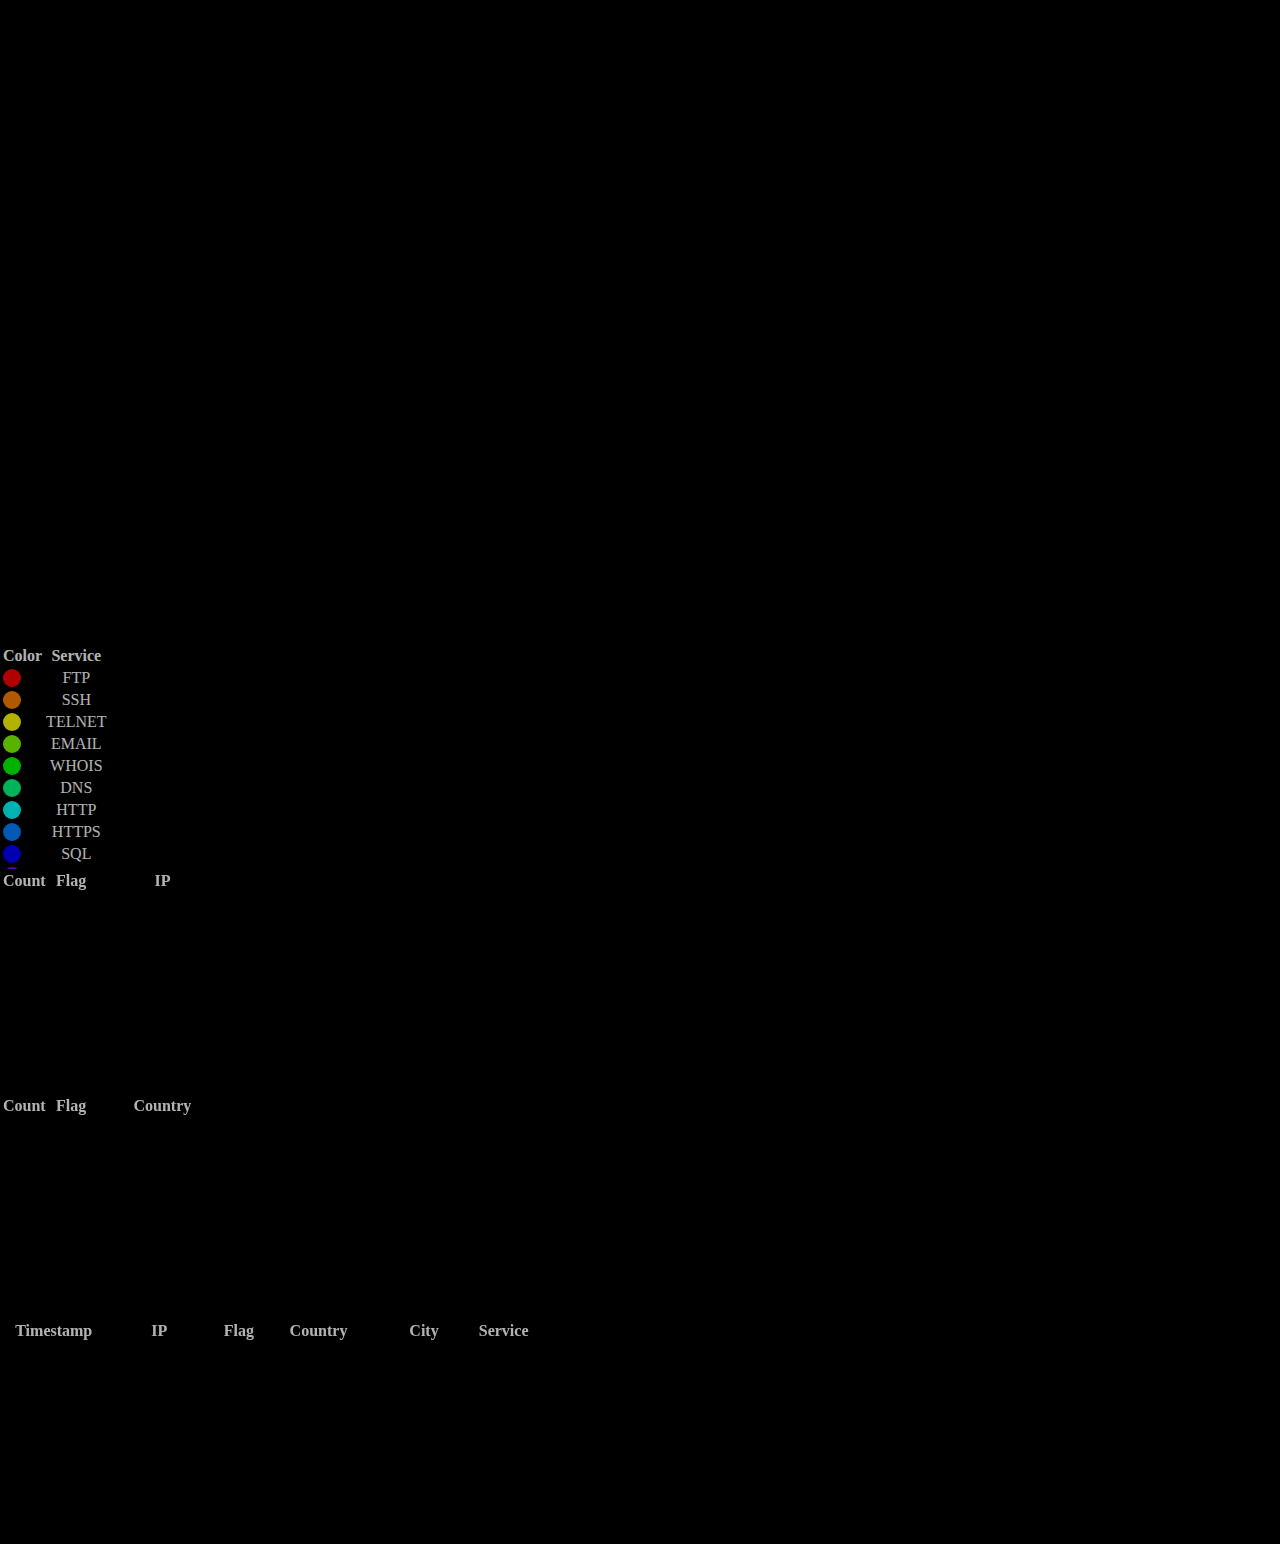
<file: AttackMap/index.html>
<!DOCTYPE html>
<html>
    <head>
        <meta charset="utf-8">
        <title>Attack Map</title>

        <!--SCRIPT LINKS-->
        <script src="http://d3js.org/d3.v3.min.js" charset="utf-8"></script>
        <script src="http://cdn.leafletjs.com/leaflet-0.7/leaflet.js"></script>
        <script src='https://api.mapbox.com/mapbox.js/v2.3.0/mapbox.js'></script>
        <script src='https://api.mapbox.com/mapbox.js/plugins/leaflet-fullscreen/v1.0.1/Leaflet.fullscreen.min.js'></script>

        <!--BOOTSTRAP JS LINKS-->
        <script src="https://code.jquery.com/jquery-1.12.0.min.js"></script>
        <script src="https://maxcdn.bootstrapcdn.com/bootstrap/3.3.6/js/bootstrap.min.js" integrity="sha384-0mSbJDEHialfmuBBQP6A4Qrprq5OVfW37PRR3j5ELqxss1yVqOtnepnHVP9aJ7xS" crossorigin="anonymous"></script>


        <!--CSS LINKS-->
        <link href='https://api.mapbox.com/mapbox.js/v2.3.0/mapbox.css' rel='stylesheet' />
        <link href='https://api.mapbox.com/mapbox.js/plugins/leaflet-fullscreen/v1.0.1/leaflet.fullscreen.css' rel='stylesheet' />
        <link href='index.css'rel='stylesheet'/>

        <!--BOOTSTRAP CSS LINKS-->
        <link href="https://maxcdn.bootstrapcdn.com/bootstrap/3.3.6/css/bootstrap.min.css" rel="stylesheet" integrity="sha384-1q8mTJOASx8j1Au+a5WDVnPi2lkFfwwEAa8hDDdjZlpLegxhjVME1fgjWPGmkzs7" crossorigin="anonymous">

    </head>
    <body>

        <div id="map"></div>

        <script type="text/javascript">

            var webSock = new WebSocket("ws:/127.0.0.1:8888/websocket");

            // link map
            L.mapbox.accessToken = "pk.eyJ1IjoibW1heTYwMSIsImEiOiJjaWgyYWU3NWQweWx2d3ltMDl4eGk5eWY1In0.9YoOkALPP7zaoim34ZITxw";
            var map = L.mapbox.map("map", "mmay601.p9if994e", {
                    center: [0, 0], // lat, long
                    zoom: 2
                    });

            // add full screen option
            L.control.fullscreen().addTo(map);

            // add hq coords
            var hqLatLng = new L.LatLng(37.3845, -122.0881);

            // add circle
            L.circle(hqLatLng, 110000, {
                color: 'red',
                fillColor: 'yellow',
                fillOpacity: 0.5,
                }).addTo(map);

            // Append <svg> to map
            var svg = d3.select(map.getPanes().overlayPane).append("svg")
                .attr("class", "leaflet-zoom-animated")
                .attr("width", window.innerWidth)
                .attr("height", window.innerHeight);

            // Append <g> to svg
            //var g = svg.append("g").attr("class", "leaflet-zoom-hide");

            function translateSVG() {
                var viewBoxLeft = document.querySelector("svg.leaflet-zoom-animated").viewBox.animVal.x;
                var viewBoxTop = document.querySelector("svg.leaflet-zoom-animated").viewBox.animVal.y;
                // Resizing width and height in case of window resize
                svg.attr("width", window.innerWidth);
                svg.attr("height", window.innerHeight);

                // Adding the ViewBox attribute to our SVG to contain it
                svg.attr("viewBox", function () {
                    return "" + viewBoxLeft + " " + viewBoxTop + " "  + window.innerWidth + " " + window.innerHeight;
                });
                // Adding the style attribute to our SVG to translate it
                svg.attr("style", function () {
                    return "transform: translate3d(" + viewBoxLeft + "px, " + viewBoxTop + "px, 0px);";
                });
            }

            function update() {
                translateSVG();
                // additional stuff
            }

            // Re-draw on reset, this keeps the markers where they should be on reset/zoom

            map.on("moveend", update);
            //update();

            function calcMidpoint(x1, y1, x2, y2, bend) {
                if(y2<y1 && x2<x1)
                {
                    var tmpy = y2;
                    var tmpx = x2;
                    x2 = x1;
                    y2 = y1;
                    x1 = tmpx;
                    y1 = tmpy;
                }
                else if(y2<y1) {
            	    y1 = y2 + (y2=y1, 0);
                }
                else if(x2<x1) {
            	    x1 = x2 + (x2=x1, 0);
                }

                var radian = Math.atan(-((y2-y1)/(x2-x1)));
                var r = Math.sqrt(x2-x1) + Math.sqrt(y2-y1);
                var m1 = (x1+x2)/2;
                var m2 = (y1+y2)/2;

                var min = 2.5, max = 7.5;
                //var min = 1, max = 7;
                var arcIntensity = parseFloat((Math.random() * (max - min) + min).toFixed(2));

                if (bend === true) {
            	    var a = Math.floor(m1 - r * arcIntensity * Math.sin(radian));
            	    var b = Math.floor(m2 - r * arcIntensity * Math.cos(radian));
                } else {
            	    var a = Math.floor(m1 + r * arcIntensity * Math.sin(radian));
            	    var b = Math.floor(m2 + r * arcIntensity * Math.cos(radian));
                }

                return {"x":a, "y":b};
            }

            function translateAlong(path) {
                var l = path.getTotalLength();
                return function(i) {
                    return function(t) {
                    // Put in try/catch because sometimes floating point is stupid..
                    try {
                        var p = path.getPointAtLength(t*l);
                        return "translate(" + p.x + "," + p.y + ")";
                    } catch(err){
                        console.log("Caught exception.");
                        return "ERROR";
                        }
                    }
                }
            }

            function handleTraffic(msg, srcPoint, hqPoint, srcLatLng) {
                var fromX = srcPoint['x'];
                var fromY = srcPoint['y'];
                var toX = hqPoint['x'];
                var toY = hqPoint['y'];
                var bendArray = [true, false];
                var bend = bendArray[Math.floor(Math.random() * bendArray.length)];

                lineData = [srcPoint, calcMidpoint(fromX, fromY, toX, toY, bend), hqPoint]

                var lineFunction = d3.svg.line()
                    .interpolate("basis")
                    .x(function(d) {return d.x;})
                    .y(function(d) {return d.y;});

                var lineGraph = svg.append('path')
                                .attr('d', lineFunction(lineData))
                                .attr('opacity', 0.8)
                                .attr('stroke', msg.color)
                                .attr('stroke-width', 2)
                                .attr('fill', 'none');

                if (translateAlong(lineGraph.node()) === 'ERROR') {
                    console.log('translateAlong ERROR')
                    return;
                }

                circleRadius = 6

                // Circle follows the line
                var dot = svg.append('circle')
                    .attr('r', circleRadius)
                    .attr('fill', msg.color)
                    .transition()
                        .duration(700)
                        .ease('ease-in')
                        .attrTween('transform', translateAlong(lineGraph.node()))
                        .each('end', function() {
                                d3.select(this)
                                    .transition()
                                    .duration(500)
                                    .attr('r', circleRadius * 2.5)
                                    .style('opacity', 0)
                                    .remove();
                        });

                var length = lineGraph.node().getTotalLength();
                lineGraph.attr('stroke-dasharray', length + ' ' + length)
                    .attr('stroke-dashoffset', length)
                    .transition()
                        .duration(700)
                        .ease('ease-in')
                        .attr('stroke-dashoffset', 0)
                        .each('end', function() {
                                d3.select(this)
                                    .transition()
                                    .duration(100)
                                    .style('opacity', 0)
                                    .remove();
                        });
            }

            var circles = new L.LayerGroup();
            map.addLayer(circles);

            function addCircle(msg, srcLatLng) {
                circleCount = circles.getLayers().length;
                circleArray = circles.getLayers();
                if (circleCount >= 50) {
                    circles.removeLayer(circleArray[0]);
                }
                L.circle(srcLatLng, 50000, {
                    color: msg.color,
                    fillColor: msg.color,
                    fillOpacity: 0.2,
                    }).addTo(circles);
            }

            function prependAttackRow(id, args) {
                var tr = document.createElement('tr');
                count = args.length;
                for (var i = 0; i < count; i++) {
                    var td = document.createElement('td');
                    if (args[i] === args[2]) {
                        var path = 'flags/' + args[i].toLowerCase() + '.png';
                        var img = document.createElement('img');
                        img.src = path;
                        td.appendChild(img);
                        tr.appendChild(td);
                    } else {
                        var textNode = document.createTextNode(args[i]);
                        td.appendChild(textNode);
                        tr.appendChild(td);
                    }
                }
                var element = document.getElementById(id);
                var rowCount = element.rows.length;
                if (rowCount >= 50) {
                    element.deleteRow(rowCount -1);
                }
                element.insertBefore(tr, element.firstChild);
            }

            function redrawCount(hashID, id, countList, codeDict) {
                $(hashID).empty();
                var element = document.getElementById(id);

                // sort ips greatest to least
                    // create items array from dict
                var items = Object.keys(countList[0]).map(function(key) {
                        return [key, countList[0][key]];
                });
                    // sort the array based on the second element
                items.sort(function(first, second) {
                        return second[1] - first[1];
                });
                    // create new array with only the first 50 items
                var sortedItems = items.slice(0, 50);

                var itemsLength = sortedItems.length;
                for (var i = 0; i < itemsLength; i++) {
                    tr = document.createElement('tr');
                    td1 = document.createElement('td');
                    td2 = document.createElement('td');
                    td3 = document.createElement('td');
                    var key = sortedItems[i][0];
                    value = sortedItems[i][1];
                    var keyNode = document.createTextNode(key);
                    var valueNode = document.createTextNode(value);
                    var path = 'flags/' + codeDict[key].toLowerCase() + '.png';
                    var img = document.createElement('img');
                    img.src = path;
                    td1.appendChild(valueNode);
                    td2.appendChild(img);
                    td3.appendChild(keyNode);
                    tr.appendChild(td1);
                    tr.appendChild(td2);
                    tr.appendChild(td3);
                element.appendChild(tr);
                }
            }

            function handleLegend(msg) {
                var ipCountList = [msg.ips_tracked,
                                   msg.iso_code];
                var countryCountList = [msg.countries_tracked,
                                        msg.iso_code];
                var attackList = [msg.event_time,
                                  msg.src_ip,
                                  msg.iso_code,
                                  msg.country,
                                  msg.city,
                                  msg.protocol];
                redrawCount('#ip-tracking','ip-tracking', ipCountList, msg.ip_to_code);
                redrawCount('#country-tracking', 'country-tracking', countryCountList, msg.country_to_code);
                prependAttackRow('attack-tracking', attackList);
            }


            //WEBSOCKET STUFF
            webSock.onmessage = function (e) {
                console.log("Got a websocket message...");
                try {
                    var msg = JSON.parse(e.data);
                    console.log(msg);
                    switch(msg.type) {
                        case "Traffic":
                            console.log("Traffic!");

                            var srcLatLng = new L.LatLng(msg.src_lat, msg.src_long);
                            var hqPoint = map.latLngToLayerPoint(hqLatLng);
                            var srcPoint = map.latLngToLayerPoint(srcLatLng);
                            console.log('');

                            addCircle(msg, srcLatLng);
                            handleTraffic(msg, srcPoint, hqPoint, srcLatLng);
                            handleLegend(msg);

                            break;
                    //add support for other message types
                    }
                } catch(err) {
                    console.log(err)
                }
            };
        </script>

        <div class='container-fluid'>
            <div class='row'>
                <div class='col-md-1'>
                    <table class='table table-condensed'>
                        <thead>
                            <tr>
                                <th>Color</th>
                                <th>Service</th>
                            </tr>
                        </thead>

                        <tbody>
                            <tr>
                                <td><div class='circle' id='ftp-color' style='background:#ff0000'></div></td>
                                <td>FTP</td>
                            </tr>

                            <tr>
                                <td><div class='circle' id='ssh-color' style='background:#ff8000'></div></td>
                                <td>SSH</td>
                            </tr>

                            <tr>
                                <td><div class='circle' id='telnet-color' style='background:#ffff00'></div></td>
                                <td>TELNET</td>
                            </tr>

                            <tr>
                                <td><div class='circle' id='email-color' style='background:#80ff00'></div></td>
                                <td>EMAIL</td>
                            </tr>

                            <tr>
                                <td><div class='circle' id='whois-color' style='background:#00ff00'></div></td>
                                <td>WHOIS</td>
                            </tr>

                            <tr>
                                <td><div class='circle' id='dns-color' style='background:#00ff80'></div></td>
                                <td>DNS</td>
                            </tr>

                            <tr>
                                <td><div class='circle' id='http-color' style='background:#00ffff'></div></td>
                                <td>HTTP</td>
                            </tr>

                            <tr>
                                <td><div class='circle' id='https-color' style='background:#0080ff'></div></td>
                                <td>HTTPS</td>
                            </tr>
                            
                            <tr>
                                <td><div class='circle' id='sql-color' style='background:#0000ff'></div></td>
                                <td>SQL</td>
                            </tr>

                            <tr>
                                <td><div class='circle' id='snmp-color' style='background:#8000ff'></div></td>
                                <td>SNMP</td>
                            </tr>

                            <tr>
                                <td><div class='circle' id='smb-color' style='background:#bf00ff'></div></td>
                                <td>SMB</td>
                            </tr>

                            <tr>
                                <td><div class='circle' id='auth-color' style='background:#ff00ff'></div></td>
                                <td>AUTH</td>
                            </tr>

                            <tr>
                                <td><div class='circle' id='rdp-color' style='background:#ff0060'></div></td>
                                <td>RDP</td>
                            </tr>

                            <tr>
                                <td><div class='circle' id='dos-color' style='background:#ffccff'></div></td>
                                <td>DOS</td>
                            </tr>

                            <tr>
                                <td><div class='circle' id='icmp-color' style='background:#ffcccc'></div></td>
                                <td>ICMP</td>
                            </tr>

                            <tr>
                                <td><div class='circle' id='other-color' style='background:#ffffff'></div></td>
                                <td>OTHER</td>
                            </tr>
                        </tbody>
                    </table> <!--close service-table-->
                </div> <!--close service col-->

                <div class='col-md-2'>
                    <table class='table table-condensed' id='ip-origin-table'>
                        <thead>
                            <tr>
                                <th style='width:20%;'>Count</th>
                                <th style='width:20%;'>Flag</th>
                                <th style='width:60%;'>IP</th>
                            </tr>
                        </thead>
                        <tbody id='ip-tracking'>
                            <!--APPEND CONTENT HERE-->
                        </tbody>
                    </table> <!--close continent-origin-table-->
                </div> <!--close continent-origin col-->

                <div class='col-md-2'>
                    <table class='table table-condensed' id='country-origin-table'>
                        <thead>
                            <tr>
                                <th style='width:20%;'>Count</th>
                                <th style='width:20%;'>Flag</th>
                                <th style='width:60%;'>Country</th>
                            </tr>
                        </thead>
                        <tbody id='country-tracking'>
                            <!--APPEND CONTENT HERE-->
                        </tbody>
                    </table> <!--close country-origin-table-->
                </div> <!--close country-origin col-->

                <div class='col-md-7'>
                    <table class='table table-condensed' id='live-attacks-table'>
                        <thead>
                            <tr>
                                <th style='width:20%;'>Timestamp</th>
                                <th style='width:20%;'>IP</th>
                                <th style='width:10%;'>Flag</th>
                                <th style='width:20%;'>Country</th>
                                <th style='width:20%;'>City</th>
                                <th style='width:10%;'>Service</th>
                            </tr>
                        </thead>
                        <tbody id='attack-tracking'>
                        <!--APPEND TABLE ROWS HERE-->
                        </tbody>
                    </table> <!--close live-attacks-table-->
                </div> <!--close live-attack col-->
            </div> <!--close row-->
        </div> <!--close dashboard-->

    </body>

</html>
</file>
<file: AttackMap/index.css>
html {
        background:black;
    }
    body {
        height:100%;
        width:100%;
        margin:0;
        padding:0;
    }
    #map {
        height:100%;
        width:100%;
        position:absolute;
        top:0;
        bottom:0;
    }
    .leaflet-container {
        background:black;
    }
    .circle {
        height:18px;
        width:18px;
        border-radius:50%;
        margin:0px;
    }
    .container-fluid {
        height:25%;
        width:100%;
        position:absolute;
        bottom:3.5%;
        background:black;
        opacity:0.7;
    }
    .row {
        height:100%;
    }
    .row table {
        height:100%;
        margin:0px
    }
    tbody {
        height:100%;
    }
    table th, td{
        text-align:center;
    }
    th, td {
        color:white;
    }
    .col-md-1 {
        height:100%;
        overflow-y:scroll;
        overflow-x:auto;
    }
    .col-md-2 {
        height:100%;
        overflow-y:scroll;
        overflow-x:auto;
    }
    .col-md-7 {
        height:100%;
        overflow-y:scroll;
        overflow-x:auto;
    }
</file>
